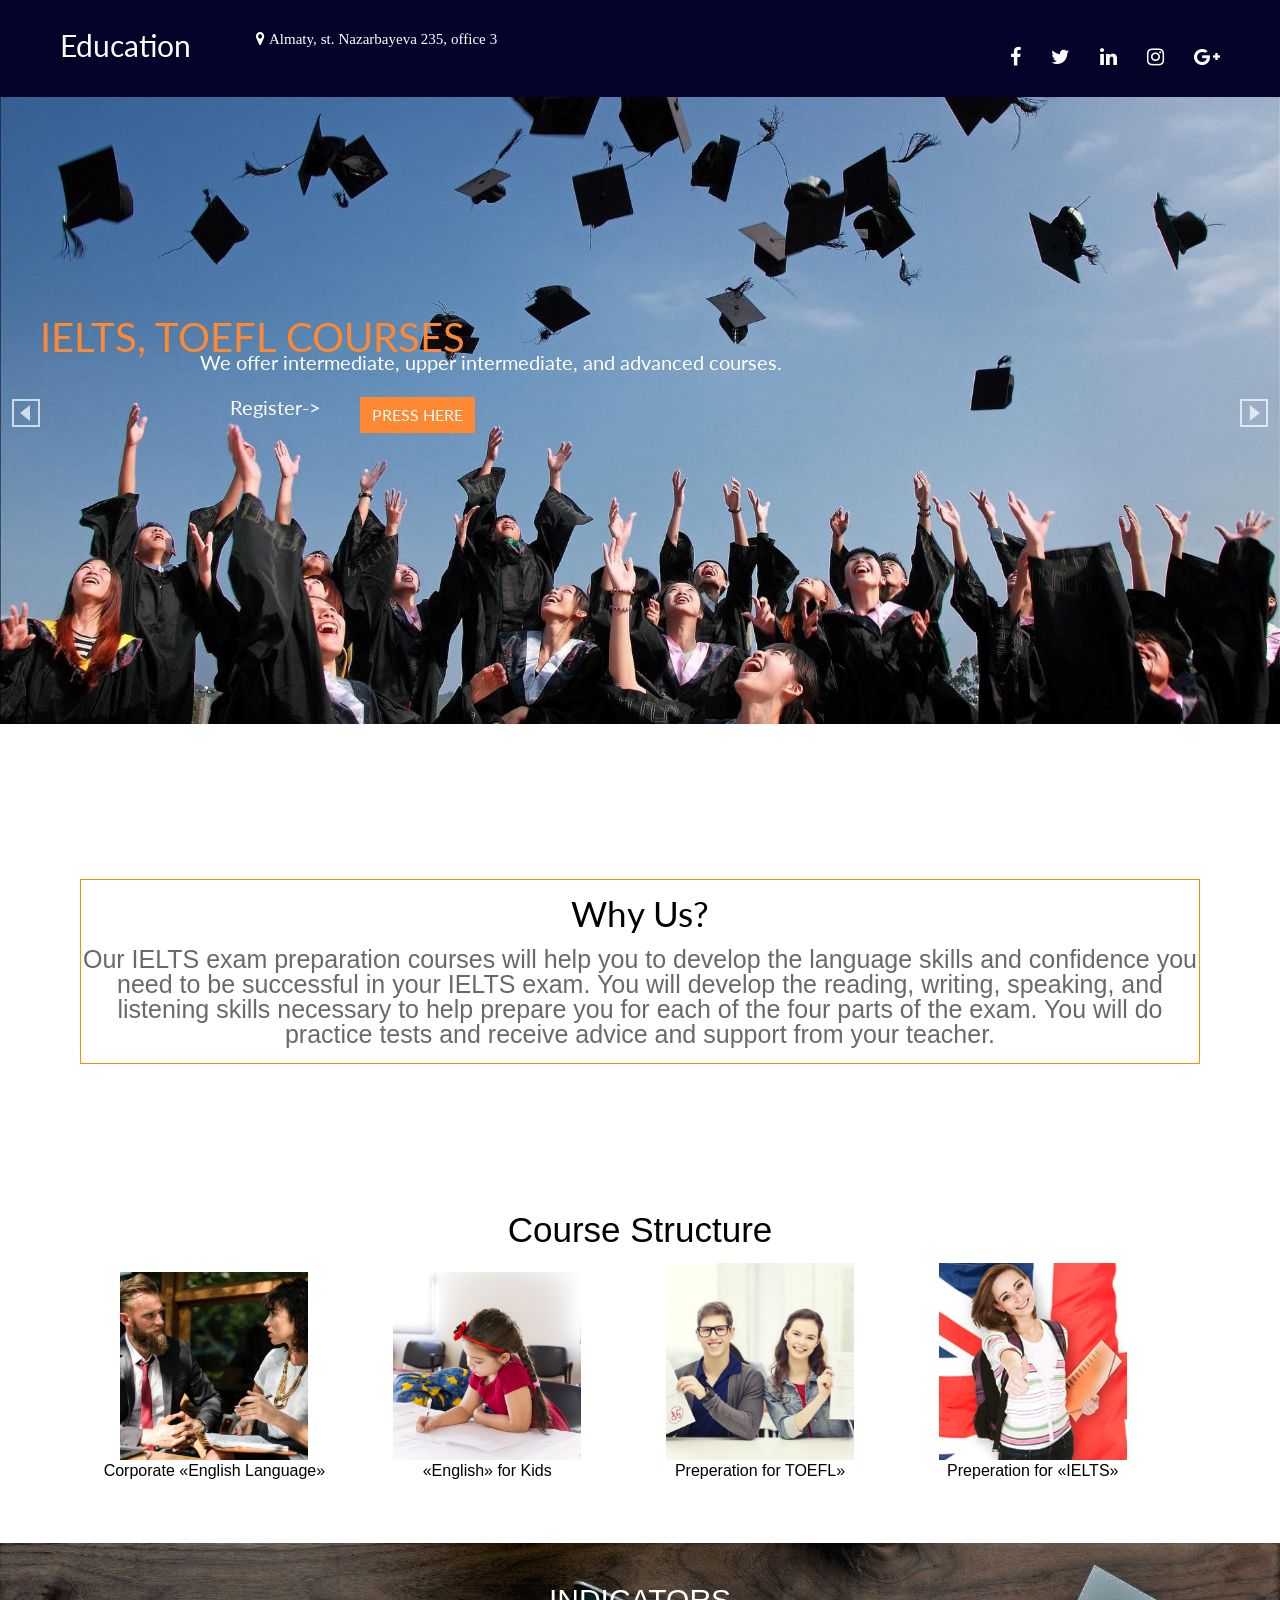
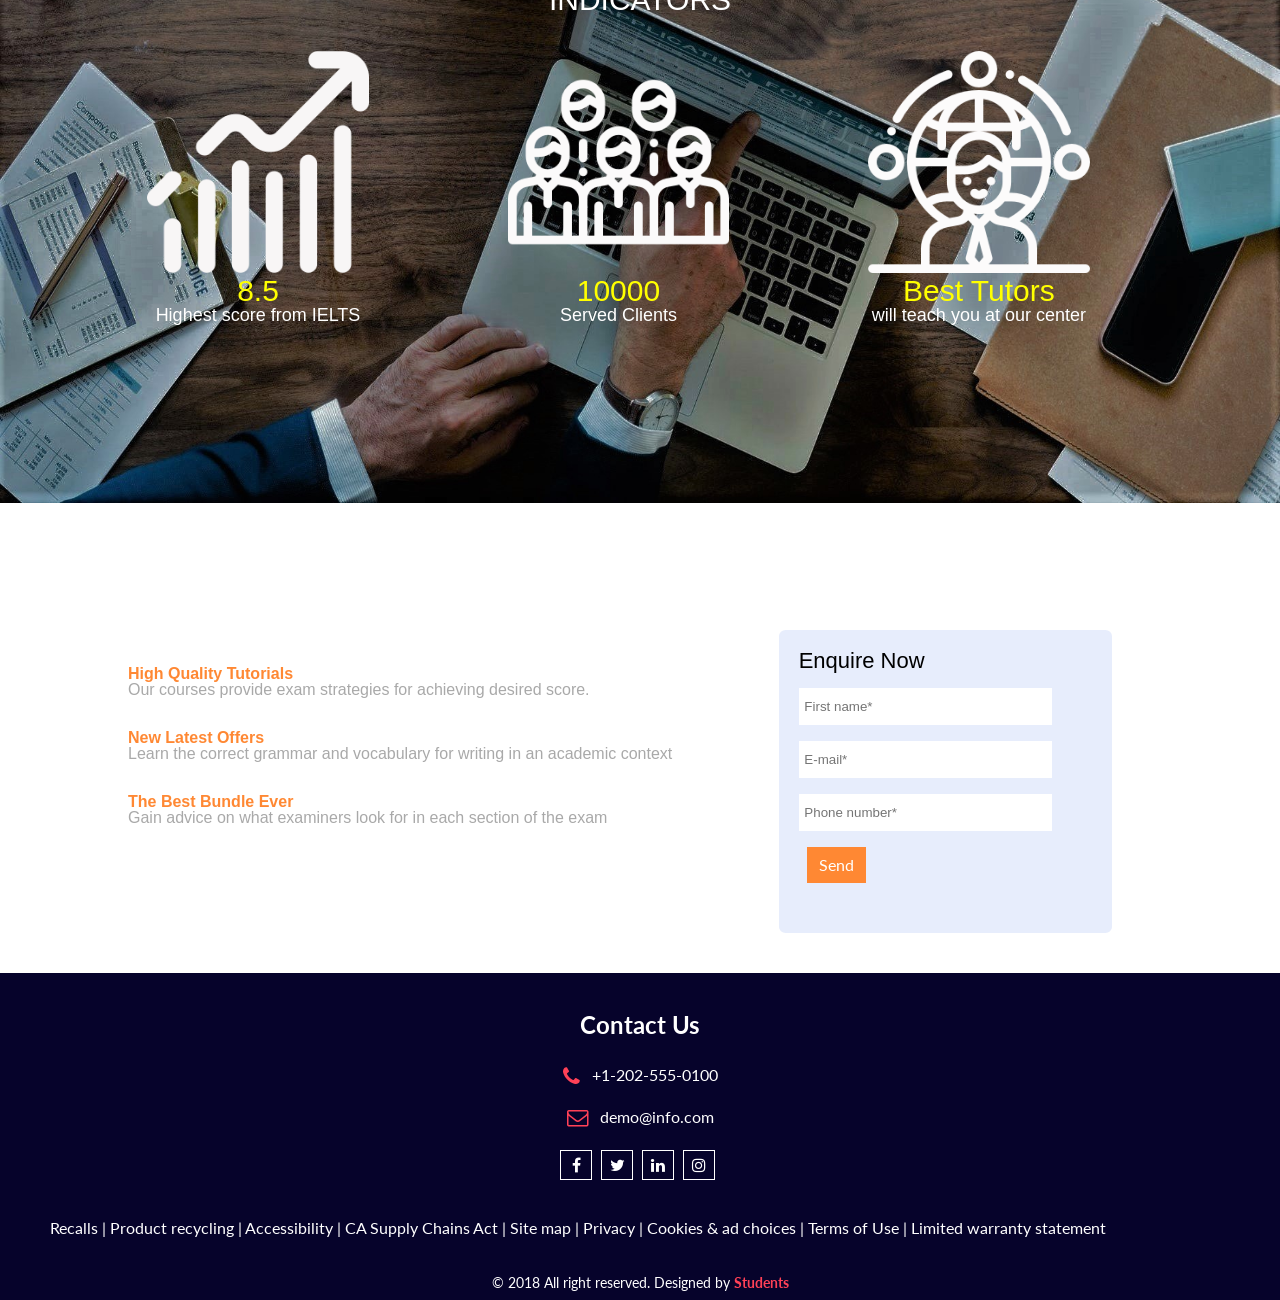
<file: Project/index.html>
<!DOCTYPE html>
<html>
<head>
	<link href="font-awesome/css/font-awesome.min.css" rel="stylesheet" type="text/css" />
    <link href="fonts/antonio-exotic/stylesheet.css" rel="stylesheet">
    <link href="js/slick/slick.css" rel="stylesheet">
    <link href="js/slick/slick-theme.css" rel="stylesheet">
	<link href="css/style.css" rel="stylesheet">
	<title>Education Center</title>
</head>
</head>
<body>
	<div class="header">
		<div class="top-panel">
			<div class="wrap1200">
				<div class="logo-menu wrap1200">
			    <a class="logo" >
				   <div class="logo-first" href="index.html">
				   	<h4>Education</h4>
				   </div>
				
					
					<div class="social-link2">
					<a href="#" target="_blank">
						<i class="fa fa-map-marker">  Almaty, st. Nazarbayeva 235, office 3</i>
				<div class="social-link">
					<a href="#" target="_blank">
						<i class="fa fa-facebook"></i>
					</a>
					<a href="#" target="_blank">
						<i class="fa fa-twitter"></i>
					</a>
					<a href="#" target="_blank">
						<i class="fa fa-linkedin"></i>
					</a>
					<a href="#" target="_blank">
						<i class="fa fa-instagram"></i>
					<a href="#" target="_blank">
						<i class="fa fa-google-plus"></i>

					</a>
				</div>
			</div>
		</div>

		

			<div class="clearfix"></div>
		</div>
	</div>
	
<div class="banner ">
	<div class="content">
		<div class="my-slider" id="slide">
	   		 <div>
	   		 	<img src="images/edu2.jpeg">
	   		 	<p>IELTS, TOEFL COURSES<p>
	   		 	<h6>We offer intermediate, upper intermediate, and advanced courses.<h6>
	   		 	<h4>Register-><h4>
	   		 		<a class ="btn" id="mybtn" href = "#right">Press Here</a>
	   		 </div>

	   		 <div><img src="images/edu1-copy.jpeg"></div>
	   		 <div><img src="images/banner1.jpg"></div>


	    </div>

	</div>
</div>


<div class="wrap">
    </div>
    <div class="intro wrap" >
        <div class = "text">
        <br>
        <h2>Why Us?</h2>
        <br>
        <p>
            Our IELTS exam preparation courses will help you to develop the language skills and confidence you need to be successful in your IELTS exam. You will develop the reading, writing, speaking, and listening skills necessary to help prepare you for each of the four parts of the exam. You will do practice tests and receive advice and support from your teacher.
        </p>
        <br>
        </div>
    </div>
    <div class="courses wrap" id="courses">
        <br>
        <br>
        <br>
        <h2>Course Structure</h2>
        <br>
        <div class="li-item wrap">
            <img src="images/corp.jpeg" alt="">
            <p>
                Corporate «English Language»
            </p>
        </div>

        <div class="li-item wrap">
            <img src="images/girl-kids-training-school-159782.jpeg">
            <p>
                «English»
                for Kids
            </p>
        </div>

        <div class="li-item wrap">
            <img src="images/ielts.jpg" alt="">
            <p>
                Preperation
                 for TOEFL»
            </p>
        </div>

        <div class="li-item wrap">
            <img src="images/angl.jpg" alt="">
            <p>
              Preperation
                 for «IELTS»
            </p>
        </div>


</div>
    <br><br><br><br>
    </div>
    <div class="showing">
        <div class="table">
            <img src="images/table2.jpeg" alt="table" width="100%">

        </div>
        <div id = "section"class="items wrap">
            <br>
            <br>
            <h2>INDICATORS</h2>
            <br>
            <div class="li-item wrap">
                <img src="images/icons/profits.png" alt="">
                <h3>8.5</h3>
                <p>Highest score from IELTS</p>
            </div>
            <div class="li-item wrap">
                <img src="images/icons/team.png" alt="">
                <h3>10000</h3>
                <p>Served Clients</p>
            </div>
            <div class="li-item wrap">
                <img src="images/icons/businessman.png" alt="">
                <h3>Best Tutors</h3>
                <p>will teach you at our center</p>
            </div>
            <div class="clearfix wrap"></div>
        </div>

    
<div class="Nursat ">
    <div class="leftside">
    	<fieldset>
    		<br>
    		<h2>High Quality Tutorials</h2>
    		<p>Our courses provide exam strategies for achieving desired score.<p>
			<br>
			<br>
    		<h2>New Latest Offers</h2>
    		<p>Learn the correct grammar and vocabulary for writing in an academic context<p>
    		<br>
			<br>
    		<h2>The Best Bundle Ever</h2>
    		<p>Gain advice on what examiners look for in each section of the exam<p>
    		<br>
    		<br>
    		<br>
    	</fieldset>
   </div>
		<div class="rightside" id="right">
                  <fieldset >
         			  <p class="title-style">                  Enquire Now</p>
         		      <br>
                      <input class placeholder=" First name*" size="30" >
                      <br>
                      <br>
                      <input  placeholder=" E-mail*"size="30">
                      <br> 
                      <br>
                      <input  placeholder=" Phone number*" size="30">
                      <br>
                      <br>
                      <a class ="btn" id="mybtn" href = "#">Send</a>
                  </fieldset>
              </div>
		</div>
	</div>
		
		


    <div class="footer">
		<div class="footer-content wrap1200">
			<div class="contacts" id="sth">
				<h2>Contact Us</h2>
				<div>
					
					<div class="f-phone">
						<i class="fa fa-phone fa-lg"></i> <a href="tel:+1-202-555-0100">+1-202-555-0100</a>
					</div>
					<div class="f-email">
						<i class="fa fa-envelope-o fa-lg"></i> <a href="mailto:demo@info.com">demo@info.com</a>
					</div>

				</div>
				<div class="footer-social-links">
					<a href="#" target="_blank">
						<i class="fa fa-facebook"></i>
					</a>
					<a href="#" target="_blank">
						<i class="fa fa-twitter"></i>
					</a>
					<a href="#" target="_blank">
						<i class="fa fa-linkedin"></i>
					</a>
					<a href="#" target="_blank">
						<i class="fa fa-instagram"></i>
					</a>
				
				
				</div>
			</div>
			
		<div class ="policy">Recalls | Product recycling | Accessibility | CA Supply Chains Act | Site map | Privacy | Cookies & ad choices | Terms of Use | Limited warranty statement</div>
		<div class="copyright">&copy; 2018 All right reserved. Designed by 
			<a href="http://sdu.edu.kz" target="_blank">Students</a>
		</div>
	</div>
</div>
	</div>
	<script src="js/jquery.min.js"></script>
	<script src="js/slick/slick.min.js"></script>
	<script src="js/app.js"></script>
</body>
</html>
</file>
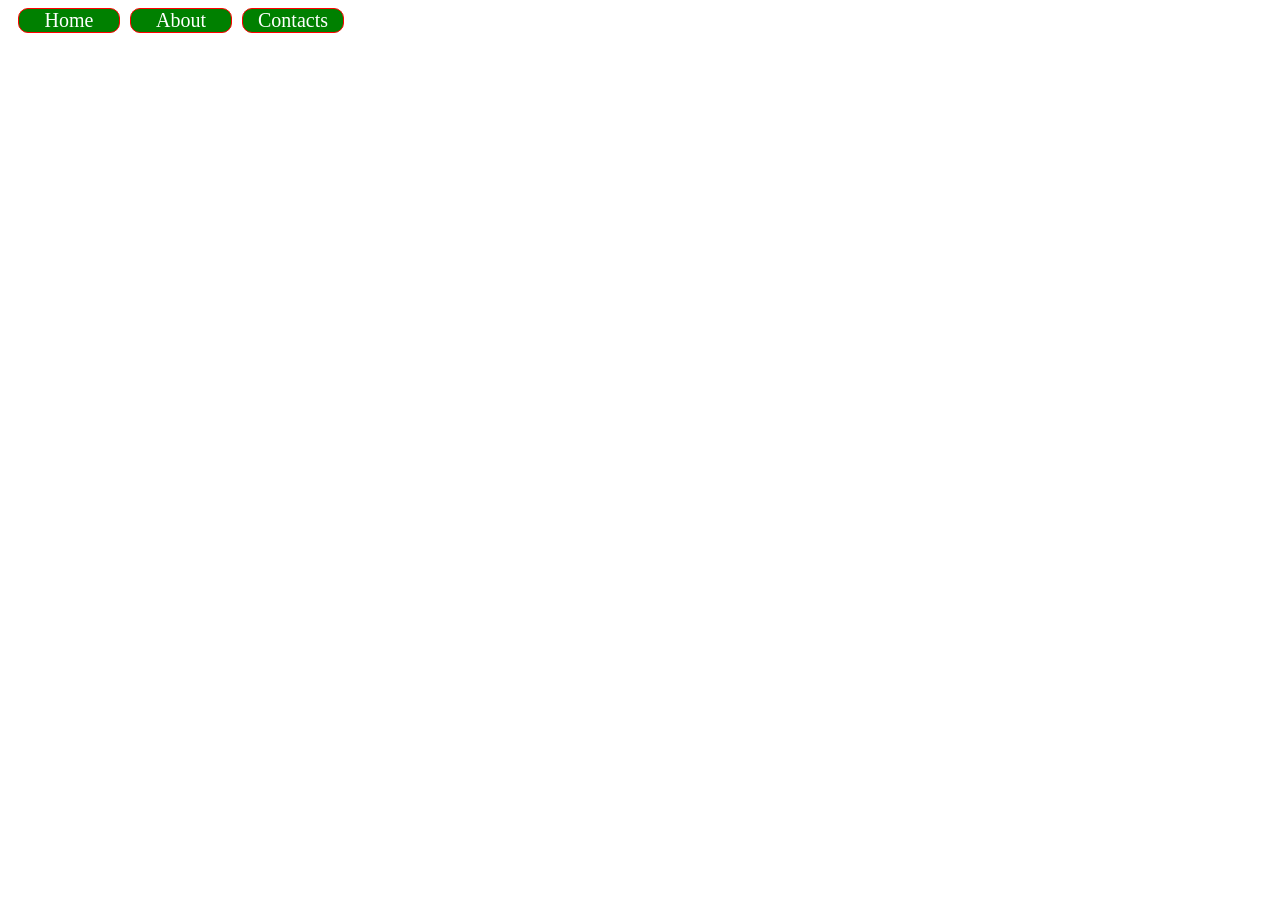
<file: week2/task1.html>
<html>
<head>
<style>

.menu a{
	border: 1px solid red;
	background-color:green;
	text-decoration: none;
	color:white;
	border-radius: 10px;
	margin-left:10px;
	font-size: 20px;
    width:100px;
    text-align: center;
    float: left;
    justify-content: space-between;
}





</style>
</head>
<body>
<div class="menu">
  <a href="home.html">Home</a>
  <a href="about.html">About</a>
  <a href="contacts.html">Contacts</a>
</div>
</body>
</html>
</file>
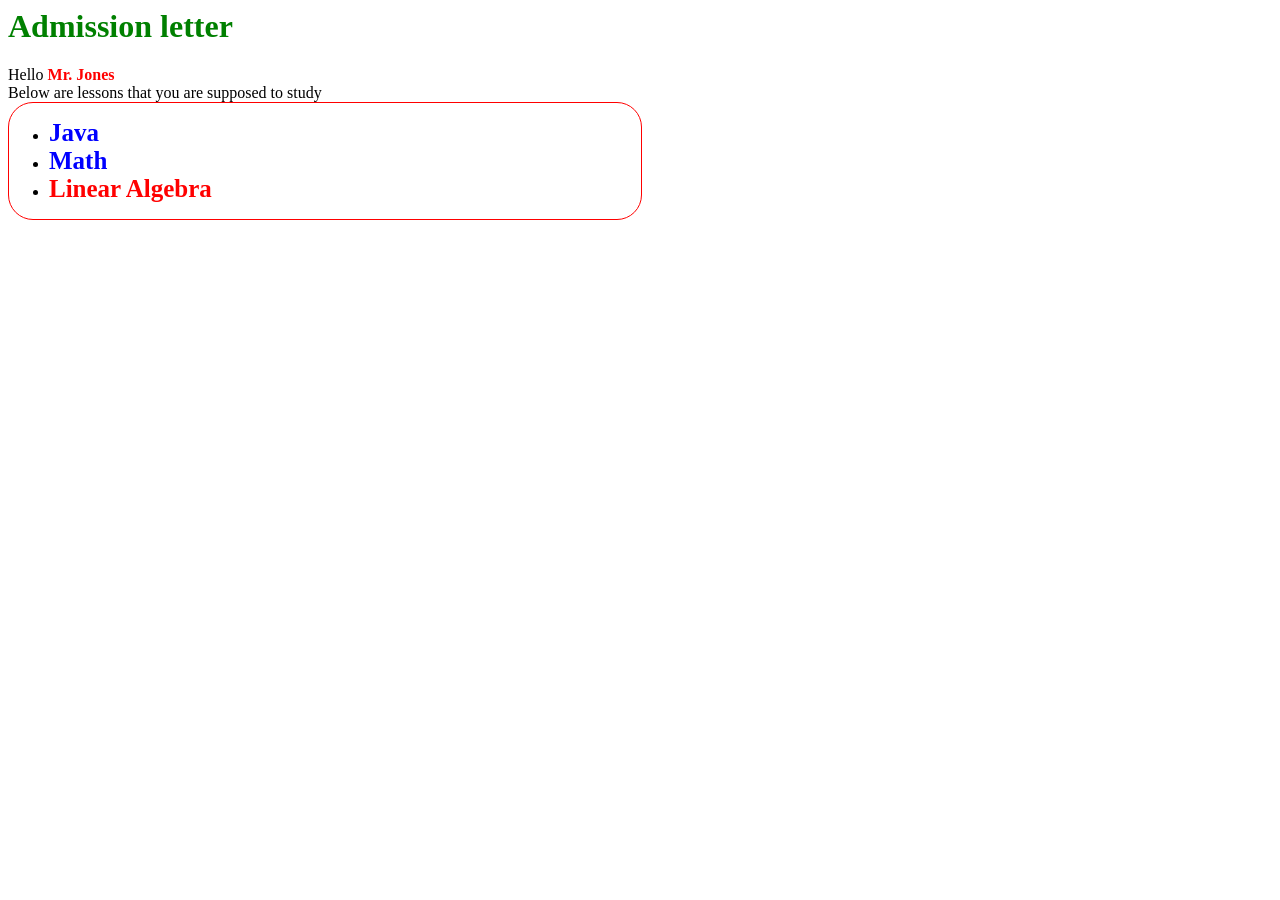
<file: week2/task2.html>
<html>
<head>
<style>

h1{
	color:green;
}
.article span{
	color:red;
	font-weight: bold;
}
.list{
	border: 1px solid red;
 	border-radius: 25px;
 	width: 50%;

}

 .list li a{
 	text-decoration: none;
 	color:blue;
 	font-size: 25px;
 	font-weight: bold;

}
.list .retake  a{
	color:red;
	text-decoration: none;
}

a[href="mailto:admission@sdu.edu.kz"]{
	display: none;
}



</style>
</head>
<body>
<h1>Admission letter</h1>
<div class="article">
Hello <span class="person">Mr. Jones</span><br/>
Below are lessons that you are supposed to study
</div>
<div class="list">
  <ul>
    <li><a href="#">Java</a></li>
    <li><a href="#">Math</a></li>
    <li class="retake"><a href="#">Linear Algebra</a></li>
  </ul>
</div>
<a href="mailto:admission@sdu.edu.kz">Contact us</a>
</body>
</html>
</file>
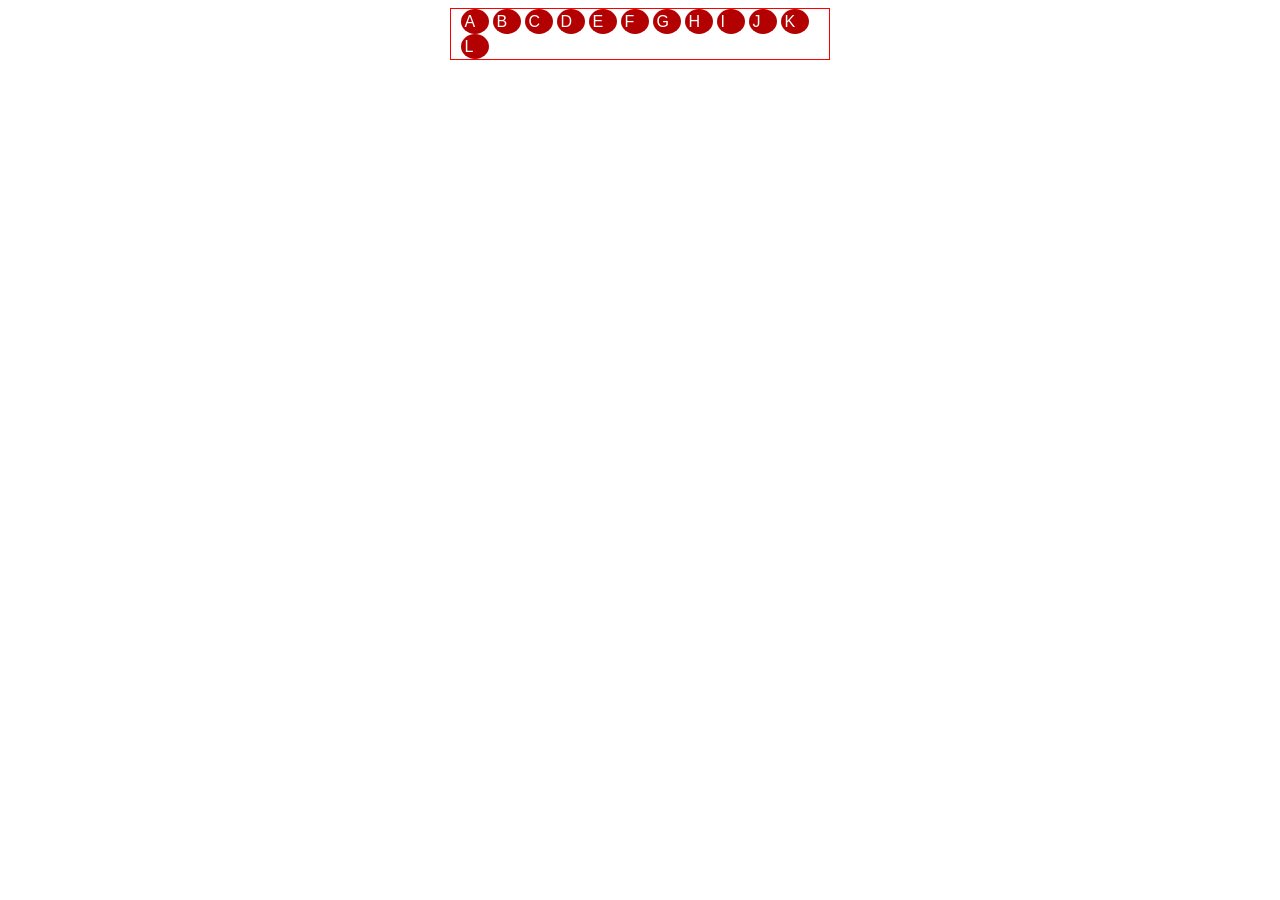
<file: week3/task1.html>
<html>
<head>
  <title>Alphabet</title>
<style>
.letters{
  border: 1px solid red;
  width: 30%;
  box-sizing: border-box;
  margin: 0 auto 0 auto;
  padding-left: 10px;
  padding-right: 10px;


  
}
.letters div{
  height: 25px;
  width: 25px;
  background-color: #b30000;
  display: inline-flex;
  border-radius: 50%;
  color:white;
  font-family: sans-serif;
  text-align: center;
  line-height: 25px;
  padding-left: 3px;

}
 

</style>
</head>
<body>

<div class="letters">
  <div>A</div>
  <div>B</div>
  <div>C</div>
  <div>D</div>
  <div>E</div>
  <div>F</div>
  <div>G</div>
  <div>H</div>
  <div>I</div>
  <div>J</div>
  <div>K</div>
  <div>L</div>
</div>
</div>
</body>
</html>
</file>
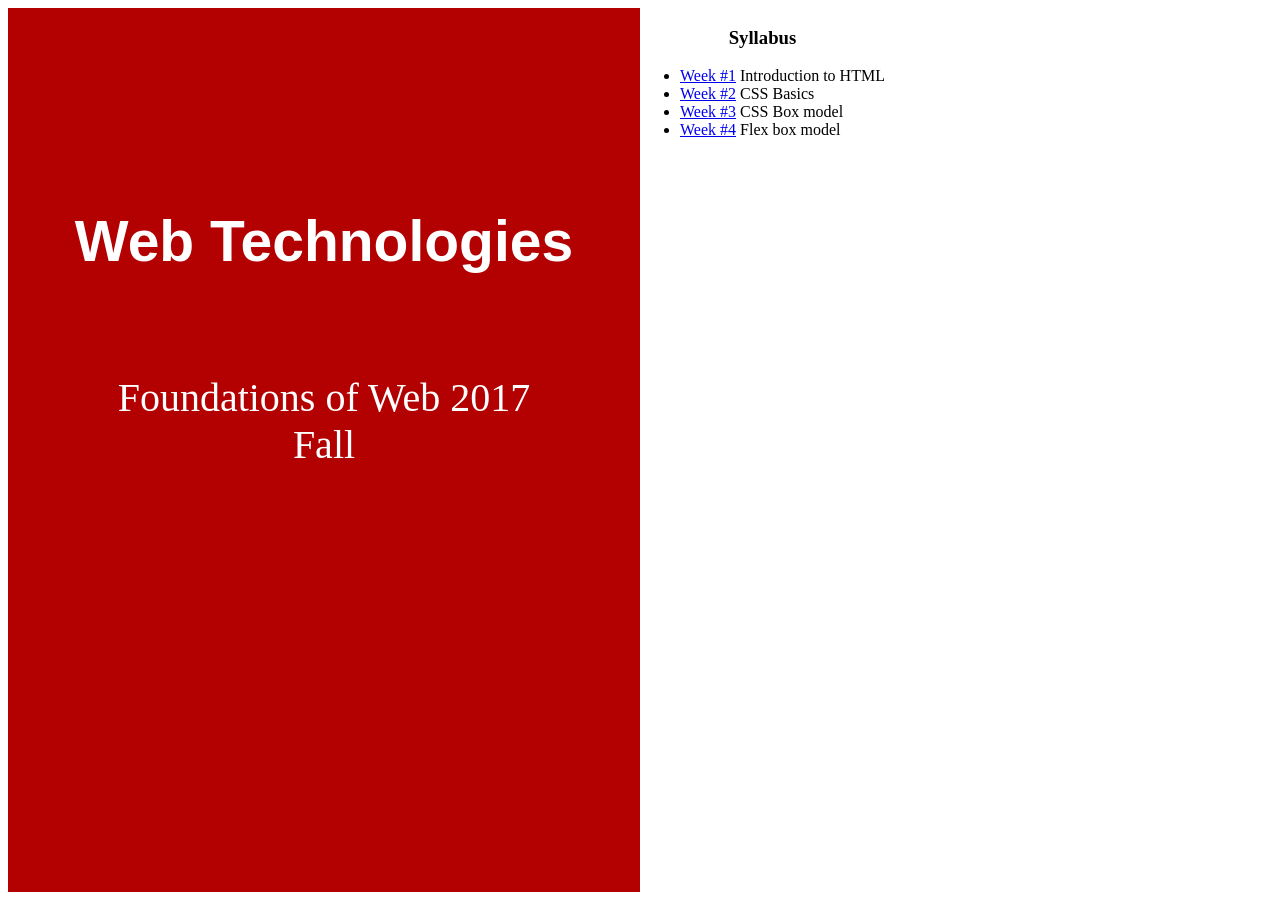
<file: week3/task2.html>
<html>
<head>
<style>
body{
  display: flex;
  flex-direction: row;

}

.left_part{
  background-color: #b30000;
  width: 50%;
  
  
}

.left_part h1{
  color:white;
  font-size: 57px;
  text-align: center;
  margin-top: 200px;
  font-family: sans-serif;
}

.left_part h1:after {
  content: "Foundations of Web 2017 Fall";
  font-size: 40px;
  display: block;
  font-weight: lighter;
  margin: 100px;
  font-family: serif;
}

.right_part h3{
  text-align: center;
}




</style>
</head>
<body>
<aside class="left_part">
  <h1>Web Technologies</h1>
</aside>
<section class="right_part">
  <h3>Syllabus</h3>
  <div class="">
    <ul>
      <li><a href="#">Week #1</a> Introduction to HTML</li>
      <li><a href="#">Week #2</a> CSS Basics</li>
      <li><a href="#">Week #3</a> CSS Box model</li>
      <li><a href="#">Week #4</a> Flex box model</li>
    </ul>
  </div>
</section>
</body>
</html>
</file>
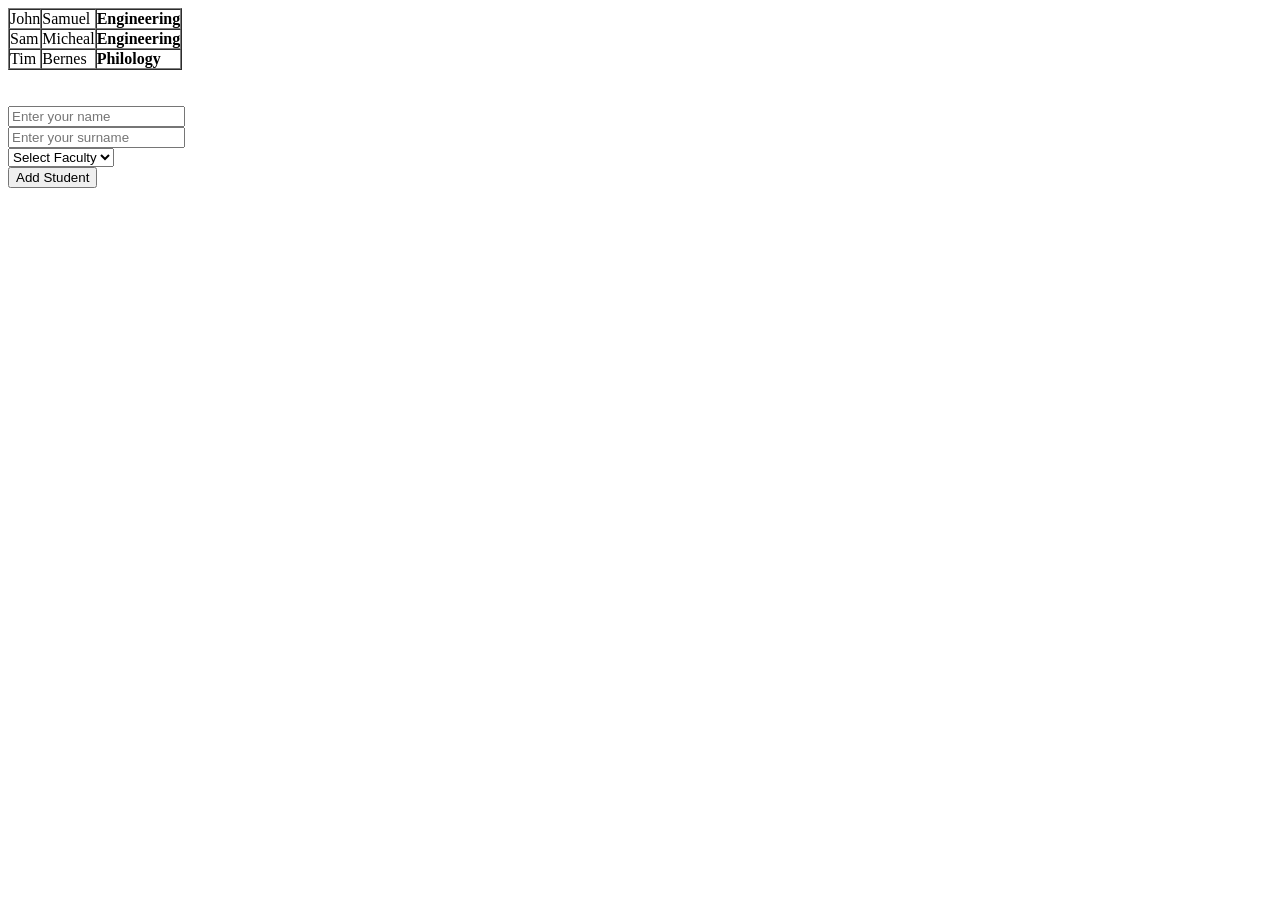
<file: week5/task3/task3.html>
<!DOCTYPE html>
<html>

  <head>
    <link rel="stylesheet" href="style3.css">
    <script src="script3.js" defer></script>
  </head>

  <body>
    <div>
      <table id="students" border="1" cellpadding="0" cellspacing="0">
        <tr><td>John</td><td>Samuel</td><td><strong>Engineering</strong></td></tr>
        <tr><td>Sam</td><td>Micheal</td><td><strong>Engineering</strong></td></tr>
        <tr><td>Tim</td><td>Bernes</td><td><strong>Philology</strong></td></tr>
      </table>
      <br/>
      <br/>
      <input id="name" type="text" placeholder="Enter your name"/><br/>
      <input id="surname" type="text" placeholder="Enter your surname"/><br/>
      <select id="faculty">
        <option value="-1">Select Faculty</option>
        <option>Philology</option>
        <option>Engineering</option>
        <option>Economy</option>
        <option>Law</option>
      </select><br/>
      <button id="addStudent">Add Student</button>
      
    </div>
  </body>

</html>
</file>
<file: Project/fonts/antonio-exotic/stylesheet.css>
/* Generated by Font Squirrel (https://www.fontsquirrel.com) on March 16, 2017 */



@font-face {
    font-family: 'exotc350_dmbd_btdemi-bold';
    src: url('exotic_350_demi-bold_bt-webfont.woff2') format('woff2'),
         url('exotic_350_demi-bold_bt-webfont.woff') format('woff');
    font-weight: normal;
    font-style: normal;

}




@font-face {
    font-family: 'exotc350_bd_btbold';
    src: url('ufonts.com_exotic-350-bold-bt-webfont.woff2') format('woff2'),
         url('ufonts.com_exotic-350-bold-bt-webfont.woff') format('woff');
    font-weight: normal;
    font-style: normal;

}




@font-face {
    font-family: 'antoniobold';
    src: url('antonio-bold-webfont.woff2') format('woff2'),
         url('antonio-bold-webfont.woff') format('woff');
    font-weight: normal;
    font-style: normal;

}




@font-face {
    font-family: 'antoniolight';
    src: url('antonio-light-webfont.woff2') format('woff2'),
         url('antonio-light-webfont.woff') format('woff');
    font-weight: normal;
    font-style: normal;

}




@font-face {
    font-family: 'antonioregular';
    src: url('antonio-regular-webfont.woff2') format('woff2'),
         url('antonio-regular-webfont.woff') format('woff');
    font-weight: normal;
    font-style: normal;

}
</file>
<file: Project/css/style.css>
/*importing FONT from Google Webfonts*/
@import url('https://fonts.googleapis.com/css?family=Lato:400,700,900');

html, body, div, span, applet, object, iframe,
h1, h2, h3, h4, h5, h6, p, blockquote, pre,
a, abbr, acronym, address, big, cite, code,
del, dfn, em, img, ins, kbd, q, s, samp,
small, strike, strong, sub, sup, tt, var,
b, u, i, center,
dl, dt, dd, ol, ul, li,
fieldset, form, label, legend,
table, caption, tbody, tfoot, thead, tr, th, td,
article, aside, canvas, details, embed, 
figure, figcaption, footer, header, hgroup, 
menu, nav, output, ruby, section, summary,
time, mark, audio, video {
    margin: 0;
    padding: 0;
    border: 0;
    font-size: 100%;
    font: inherit;
    vertical-align: baseline;
}
/* HTML5 display-role reset for older browsers */
article, aside, details, figcaption, figure, 
footer, header, hgroup, menu, nav, section {
    display: block;
}
body {
    line-height: 1;
    font-family: 'Lato', sans-serif;
    background-color: #FFF;
    color: #000;
}
ol, ul {
    list-style: none;
}
blockquote, q {
    quotes: none;
}
blockquote:before, blockquote:after,
q:before, q:after {
    content: '';
    content: none;
}
table {
    border-collapse: collapse;
    border-spacing: 0;
}
.wrap1200 {
    width: 100%;
    box-sizing: border-box;
    max-width: 1200px;
    /*margin: 0 auto 0 auto;*/
    margin: 0 auto;
    padding-left: 10px;
    padding-right: 10px;
}
.clearfix {
    clear: both;
}
.header {

}
.banner {
    position: relative;
}
.banner div.content p{
    font-size: 40px;
    position: absolute;
    top:200px;
    color: #ff8833;
    margin-left: 40px;
    margin-top: 20px;
}
.banner div.content h6{
    font-size: 20px;
    position: absolute;
    top:255px;
    color: white;
    margin-left: 200px;

}

.banner div.content h4{
    font-size: 20px;
    position: absolute;
    top:300px;
    color: white;
    margin-left: 200px;
    padding-left: 30px;

}

.banner .content .btn {
    display: inline-block;
    text-transform: uppercase;
    text-decoration: none;
    font-size: 16px;
    background-color: #ff8833;
    color: white; 
    margin-left:130px;
    margin-bottom: 30px;
    padding: 10px 12px;
    border: none;
}
.btn:hover {
    opacity: 0.6;
    border:none;
    cursor: pointer;
}


.header .top-panel {
    background-color: #06032B;
}
.header .top-panel .logo-first h4{
    font-style:inherit;
    color:white; 
    font-size:30px;
    text-decoration: none;

}
.header .top-panel .logo-first h4:hover{
    color:grey;
    cursor: pointer;
}
.header .top-panel .social-link2 {
    text-align: left;
    
}
.header .top-panel .social-link2 a {
    text-decoration: none;
    font-size: 15px;
    color: white;
    margin-left: 65px;
    font-style: italic;

}

.header .top-panel .social-link2 a:hover {
    color: orange;
}
.header .top-panel .social-link {
    text-align: right;
    
}


.header .top-panel .social-link a {
    text-decoration: none;
    font-size: 20px;
    color: white;
    margin-left: 25px;

}
.header .top-panel .social-link a:hover {
    color: orange;
}
.header .logo-menu {
    padding-top: 30px;
    padding-bottom: 30px;
}
.header .logo-menu a.logo {
    float: left;
}
.header .logo-menu ul.menu {
    float: left;
    margin-left: 40px;
}
.header .logo-menu ul.menu li {
    display: inline-block;
}
.header .logo-menu ul.menu li a {
    display: inline-block;
    text-transform: uppercase;
    text-decoration: none;
    font-size: 14px;
    color: #000000; /*black*/
    padding: 10px 12px;
}
.header .logo-menu ul.menu li a:hover,
.header .logo-menu ul.menu li a.active {
    background-color: #ff4157;
    color: #FFFFFF; /*white*/
}

.banner {
    width: 100%;
}
.banner .content img {
    display: block;
    width: 100%;
    height: auto;
    
}

.my-slider {
    overflow: hidden;
}
.my-slider .slick-arrow {
    z-index: 100;
    height: 32px;
    width: 32px;
    background-repeat: no-repeat;
    background-position: center center;
    overflow: hidden;
    text-indent: -200px;
    opacity: 0.70;
}
.my-slider .slick-arrow:hover {
    opacity: 1;
}
.my-slider .slick-next {
    right: 10px;
    background-image: url(../images/icons/right-arrow.png);
}
.my-slider .slick-prev {
    left: 10px;
    background-image: url(../images/icons/left-arrow.png);
}
.my-slider .slick-dots li button {
    background: red;
}
.wrap {
    width: 100%;
    box-sizing: border-box;
    margin: 0 auto;
    padding-left: 80px;
    padding-right: 80px;
}
.showing div.table img{
    height: 560px;
    width: 100%;
}
.showing {
    position: relative;
}
.showing div.items{
    position: absolute;
    font-family: Arial;
    top: 10px;
}
.showing div.items h2{

    text-align: center;
    font-size: 30px;
    color: white;
}
.showing div.items div.li-item{
    font-family: open sans,sans-serif;
    text-align: center;
    display: inline-block;
    width: 30%;
    margin: 10px;
    padding: 10px;
}
.showing div.items div.li-item p{
    color: white;
    font-size: 18px;
}
.showing div.items div.li-item h3{

    color: yellow;
    font-size: 30px;
}
.showing div.items div.li-item h3:hover{
    cursor: pointer;
    color: red;
    font-size: 30px;
}
.showing div.items div.li-item img{
    width: 70%;
    opacity: 10;
}
.courses h2{
    font-family: open sans,sans-serif;
    text-align: center;
    font-size: 35px;
}
.courses{
    margin-top: 100px;
    position: relative;
}
.courses div.li-item{
    text-align: center;
    display: inline-block;
    width: 24%;
    margin: 0px;
    font-family: open sans, sans-serif;
    padding: 0px;
}
.courses div.li-item p:hover{
    opacity: 0.6;
    cursor: pointer;
}
.courses div.li-item img{
    cursor: pointer;
    width: 70%;

}
.intro div.text{
    
    margin-top: 150px;
    border: 1px solid;
    border-color: darkorange;
}
.intro div.text h2{
    text-align: center;
    font-size: 35px;
}
.intro div.text p{
    font-family: open sans, sans-serif;
    color: dimgray;
    text-align: center;
    font-size: 25px;
}

.Nursat {
    margin-top: 50px;
    display: block;
    margin-left: 10%;
    margin-right: 10%;
}
.Nursat div.leftside{
    display: inline-block;


}
.Nursat .leftside p{
    font-family: open sans, sans-serif;
    color: rgb(169, 169, 169);
    font-size: 

}
.Nursat .leftside h2{
    font-family: open sans, sans-serif;
    color:#ff8833;
    font-weight: bold;
}
.Nursat .leftside h2:hover{
    opacity: 0.6;
    cursor: pointer;

}


.Nursat div.rightside{
    display: inline-block;
    margin-top: 40px;
    margin-left:10% ;
}
.Nursat input{
    border:none;
    height: 35px;
    font-family: open sans, sans-serif;

}


.Nursat .rightside fieldset{
    margin-top: 35px;
    background-color:#E7EDFC;
    width: 100%;
    padding: 20px;
    border:none;
    border-radius:2%;

}
.Nursat p.title-style {
    color: #000000;
    font-size: 22px;
    font-family: open sans, sans-serif;

}
.btn {
    display: inline-block;
    text-decoration: none;
    font-size: 16px;
    background-color: #ff8833;
    color: white; 
    margin-left:8px;
    margin-bottom: 30px;
    padding: 10px 12px;
    border: none;
}
.btn:hover {
    opacity: 0.6;
    border:none;
    cursor: pointer;
}


.footer {
    height: 20%;
    margin-top: 40px;
    width: 100%;
    background-color: #06032B;
    padding-top: 40px;
    padding-bottom: 10px;
}
.footer .copyright {
    margin-top: 40px;
    text-align: center;
    font-size: 14px;
    color: #FFFFFF; /*white*/
}
.footer .copyright a {
    color: #ff4157;
    font-weight: bold;
    text-decoration: none;
}
.footer .policy{
    margin-top: 40px;
    color: white;
}
.footer .footer-content {
    display:table;
}
.footer .footer-content .contacts {
    display: inline;
    width: 25%;
    color: #FFFFFF; /*white*/
    text-align: center;

}
.footer .footer-content .contacts h2 {
    text-align: center;
    font-size: 24px;
    font-weight: bold;
    margin-bottom: 30px;
}
.footer .footer-content .contacts div {
    font-size: 16px;
}
.footer .footer-content .contacts div div {
    margin-bottom: 24px;
}
.footer .footer-content .contacts div div i {
    margin-right: 8px;
    color: #ff4157;
}
.footer .footer-content .contacts div div a {
    text-decoration: none;
    color: #FFFFFF;
}
.footer .footer-content .contacts div div a:hover {
    color: #ff4157;
}
.footer .footer-content .contacts .footer-social-links a {
    color: #FFFFFF;
    text-decoration: none;
    display: inline-block;
    width: 30px;
    text-align: center;
    padding-top: 6px;
    padding-bottom: 6px;
    border: 1px solid #FFF;
    margin-right: 5px;
}
.footer .footer-content .contacts .footer-social-links a:hover,
.footer .footer-content .contacts .footer-social-links a:active {
    border: 1px solid #ff4157;
    color: #ff4157;
}
.footer .footer-content .contacts .subscribe {
    margin-top: 30px;
}
.footer .footer-content .contacts .subscribe form input#email {
    border: 1px solid #CCCCCC;
    font-size: 16px;
    padding: 4px;
}
.footer .footer-content .contacts .subscribe form .submit-btn {
    display: inline-block;
    text-transform: uppercase;
    text-decoration: none;
    font-size: 14px;
    font-weight: bold;
    background-color: #ff4157;
    color: #FFFFFF; /*white*/
    padding: 6px 8px;
    border: none;
    cursor: pointer;
}
.footer .footer-content .contacts .subscribe form .submit-btn:hover {
    background-color: black;
}
.footer .footer-content .footer-menu {
    display: table-cell;
    width: 22%;
    padding-left: 3%;
    color: #FFFFFF;
}
.footer .footer-content .footer-menu h2 {
    font-size: 24px;
    font-weight: bold;
    margin-bottom: 30px;
}
.footer .footer-content .footer-menu ul.menu li {
    margin-bottom: 15px;
}
.footer .footer-content .footer-menu ul.menu li a {
    text-decoration: none;
    font-size: 16px;
    color: #FFFFFF;
}
.footer .footer-content .footer-menu ul.menu li a:hover,
.footer .footer-content .footer-menu ul.menu li a.active {
    color: #ff4157;
}
.footer .footer-content .footer-instagram {
    display: table-cell;
    width: 50%;
    color: #FFFFFF;
}
.footer .footer-content .footer-instagram h2 {
    font-size: 24px;
    font-weight: bold;
    margin-bottom: 30px;
    text-transform: uppercase;
}


@media (max-width: 1200px) {

}
@media (max-width: 1024px) {

}
@media (max-width: 900px) {
    .header .logo-menu ul.menu {
        float: none;
        width: 100%;
        clear: both;
        margin-left: 0;
        text-align: center;
    }
    .header .logo-menu a.logo {
        margin-bottom: 30px;
    }
}
@media (max-width: 768px) {
    .icons-and-links div.il-item {
        width: 40%;
        margin-bottom: 40px;
    }
}
@media (max-width: 640px) {
    .icons-and-links div.il-item {
        width: 100%;
    }
}



@media (max-width: 900px) {
    .courses div.li-item{


        width: 40%;
        margin-bottom: 20px;
    }
}

@media (max-width: 640px) {
    .showing div.items div.li-item {
        display: block;

        width: 45%;
        margin-bottom: 20px;
    }
    .showing div.table img{
        height: 840px;
        width: auto;
    }
    .courses div.li-item{


        width: 70%;
        margin-bottom: 20px;
    }
}
</file>
<file: week5/task3/style3.css>
.error{
  border:5px solid red;
}
</file>
